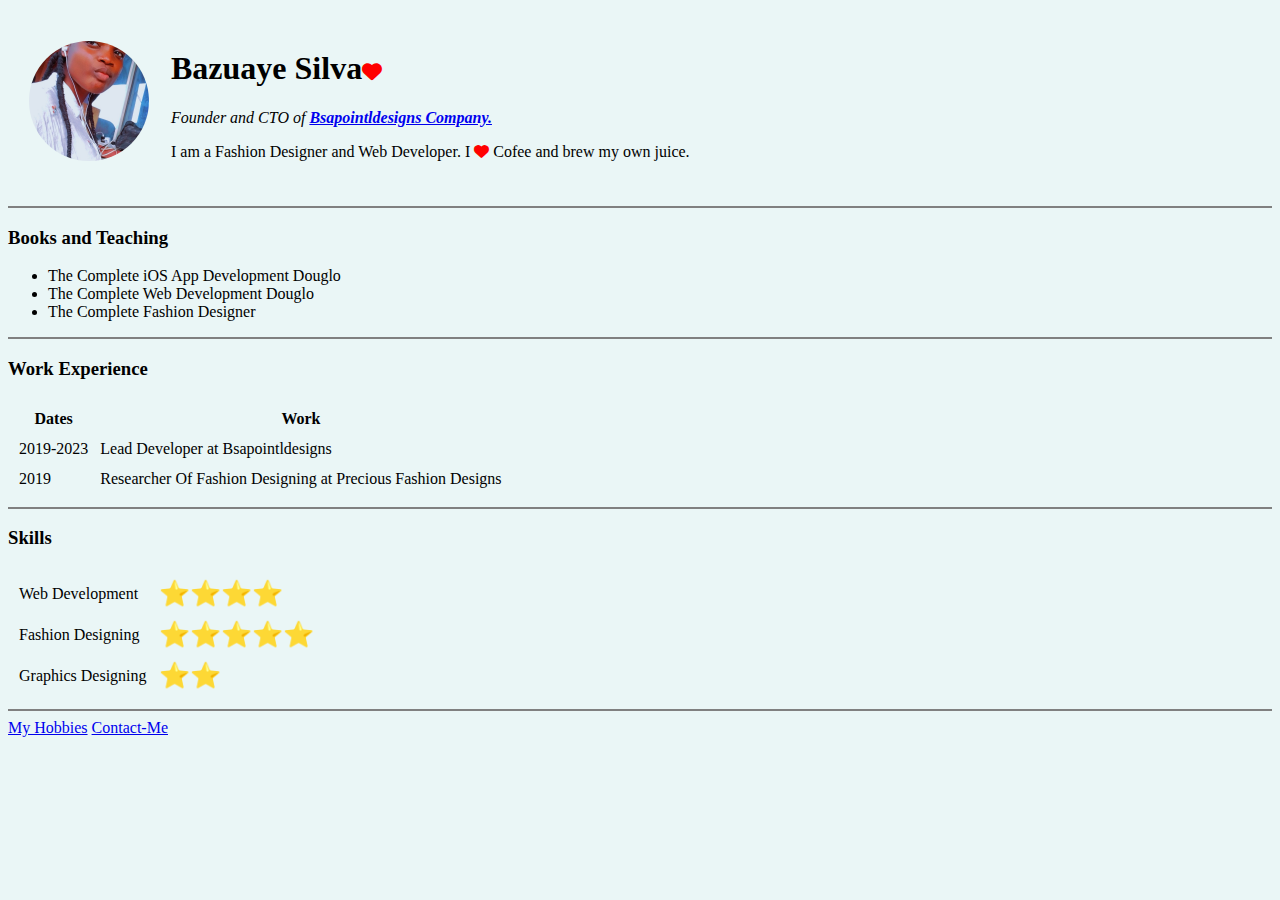
<file: index.html>
<!DOCTYPE html>
<html lang="en">
<head>
    <meta charset="UTF-8">
    <meta http-equiv="X-UA-Compatible" content="IE=edge">
    <meta name="viewport" content="width=device-width, initial-scale=1.0">
    <title>Silva's personal website</title>
    <link rel="stylesheet" href="font-awsome/css/all.min.css">
    <link rel="stylesheet" href="font-awsome/css/fontawesome.min.css">
</head>
<body style="background-color: #EAF6F6;">
    <table cellspacing="20">
        <tr>
            <td><img style="border-radius: 360%; height: 120px; width: 120px; object-fit: cover; " src="img/me.jpg" alt=""></td>
            <td><h1>Bazuaye Silva<i style="color: red; font-size: 20px;" class="fa fa-heart"></i> </h1>
                <p> <em>Founder and CTO of <strong> <a href="https://www.fashion.com/">Bsapointldesigns Company.</a> </strong></em></p>
                <p> I am a Fashion Designer and Web Developer. I 
                    <i style="color: red; font-size: 15px;" class="fa fa-heart"></i> Cofee and brew my own juice.</p></td>
        </tr>
    </table>
    <hr noshade="3">

    <h3>Books and Teaching</h3>
    <ul>
        <li>The Complete iOS App Development Douglo</li>
        <li>The Complete Web Development Douglo</li>
        <li>The Complete Fashion Designer</li>
    </ul>
    <hr noshade="3">

    <h3>Work Experience</h3> 
    <table cellspacing="10">
        <thead>
            <tr>
                <th>Dates</th>
                <th>Work</th>
            </tr>
        </thead>
        <tbody>
            <tr>
                <td>2019-2023</td>
                <td>Lead Developer at Bsapointldesigns</td>
           </tr>
           <tr>
               <td>2019</td>
               <td>Researcher Of Fashion Designing at Precious Fashion Designs</td>
           </tr>
        </tbody>
    </table>
    <hr noshade="3">

    <h3>Skills</h3>

                <table cellspacing="10">
                    <tr>
                        <td>Web Development </td>
                        <td><span style="color: gold; font-size: 25px;">⭐⭐⭐⭐</span></td>
                    </tr>
                    <tr>
                        <td>Fashion Designing </td>
                        <td><span style="color: gold; font-size: 25px">⭐⭐⭐⭐⭐</span></td>
                    </tr>
                    <tr>
                        <td>Graphics Designing </td>
                        <td><span style="color: gold; font-size: 25px">⭐⭐</span></td>
                    </tr>
                </table>

    <hr noshade="3">  
    <a href="hobbies.html">My Hobbies</a>
    <a href="contact-me.html">Contact-Me </a>
</body>
</html>
</file>
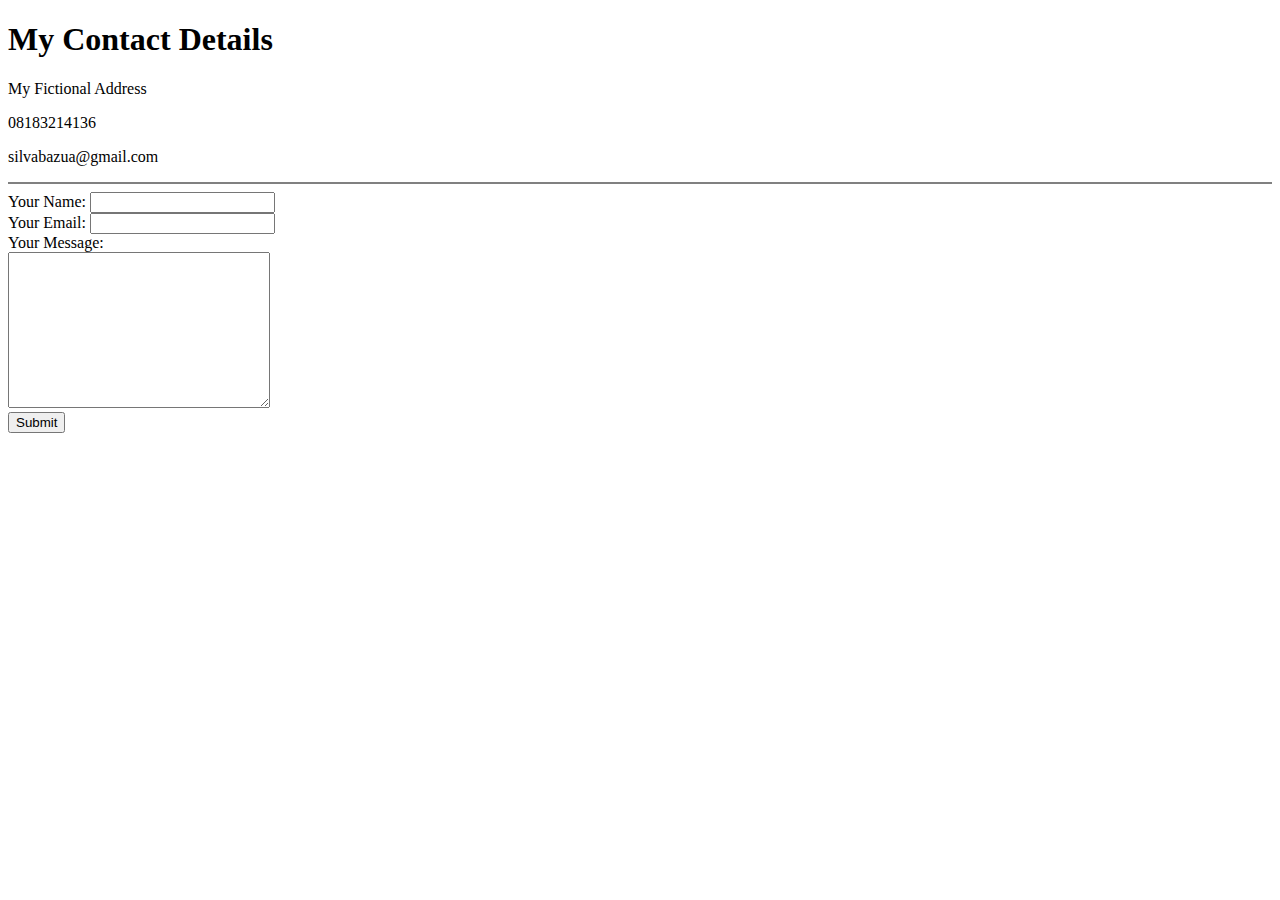
<file: contact-me.html>
<!DOCTYPE html>
<html lang="en">
<head>
    <meta charset="UTF-8">
    <meta http-equiv="X-UA-Compatible" content="IE=edge">
    <meta name="viewport" content="width=device-width, initial-scale=1.0">
    <title>Contact Me</title>
</head>
<body>
    <h1>My Contact Details</h1>
    <p>My Fictional Address</p>
    <p>08183214136</p>
    <p>silvabazua@gmail.com</p>
    <hr noshade="3">
    <form action="mailto:silvabazua@gmail.com" method="post" enctype="text/plain"> 
        <label> Your Name:</label>
        <input type="text" name="your Name" value=""><br>
        <label> Your Email:</label>
        <input type="email" name="your Email" value=""><br>
        <label>Your Message:</label><br>
        <textarea name="your Message" id="" cols="30" rows="10"></textarea><br>
        <input type="submit" name="">
        
    </form>
</body>
</html>
</file>
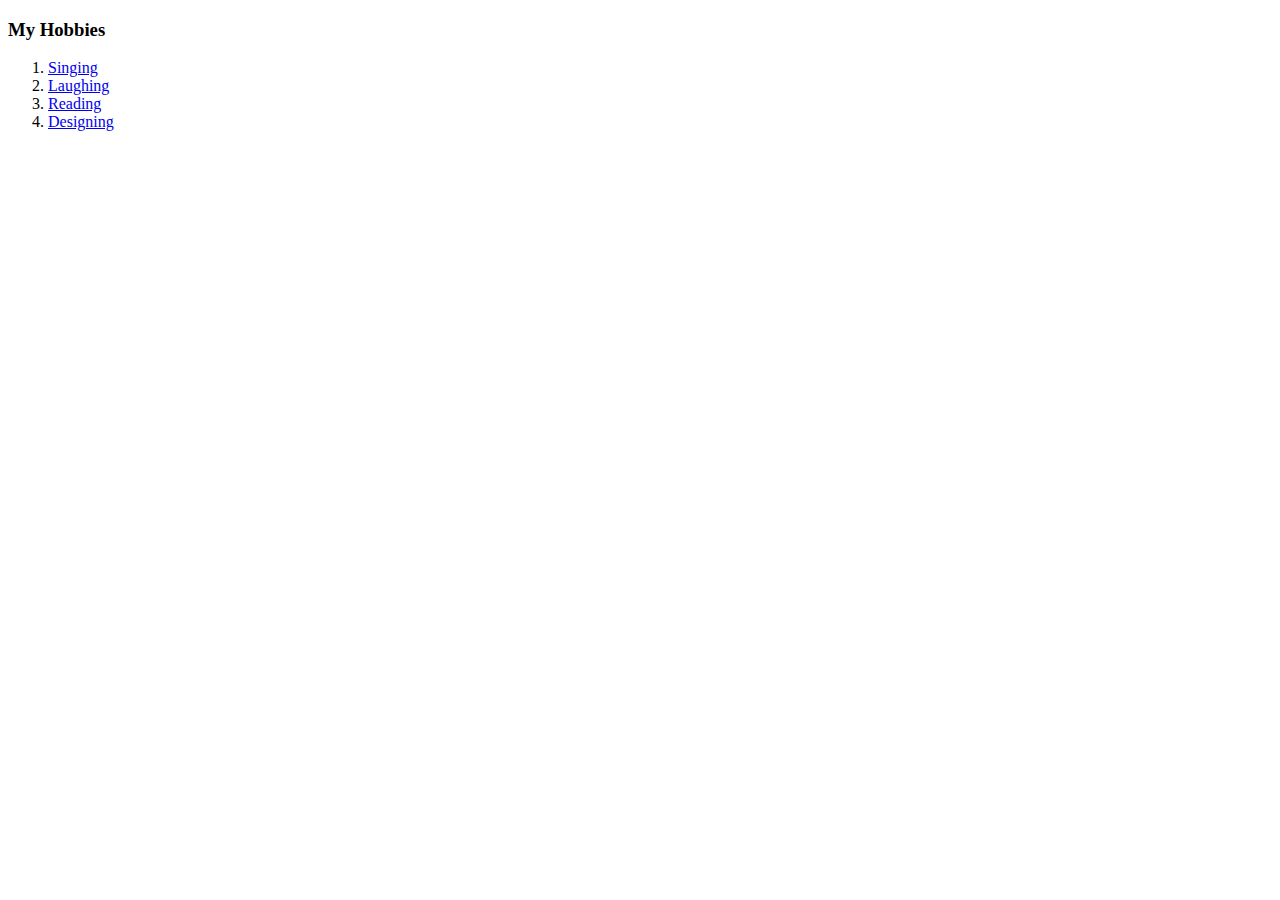
<file: hobbies.html>
<!DOCTYPE html>
<html lang="en">
<head>
    <meta charset="UTF-8">
    <meta http-equiv="X-UA-Compatible" content="IE=edge">
    <meta name="viewport" content="width=device-width, initial-scale=1.0">
    <title>My Hobbies</title>
</head>
<body>
    <h3>My Hobbies</h3>
    <ol start="1">
        <li> <a href="https://youtu.be/Jn_IIOyTr_A">Singing</a> </li>            <!-- youtube links-->
        <li> <a href="https://youtu.be/8qGYdGLbwpc">Laughing</a> </li>
        <li> <a href="https://youtu.be/bQES_F6c7c8">Reading</a> </li>
        <li> <a href="https://youtu.be/LJUSmcoq2RM">Designing</a> </li>
    </ol>
</body>
</html>
</file>
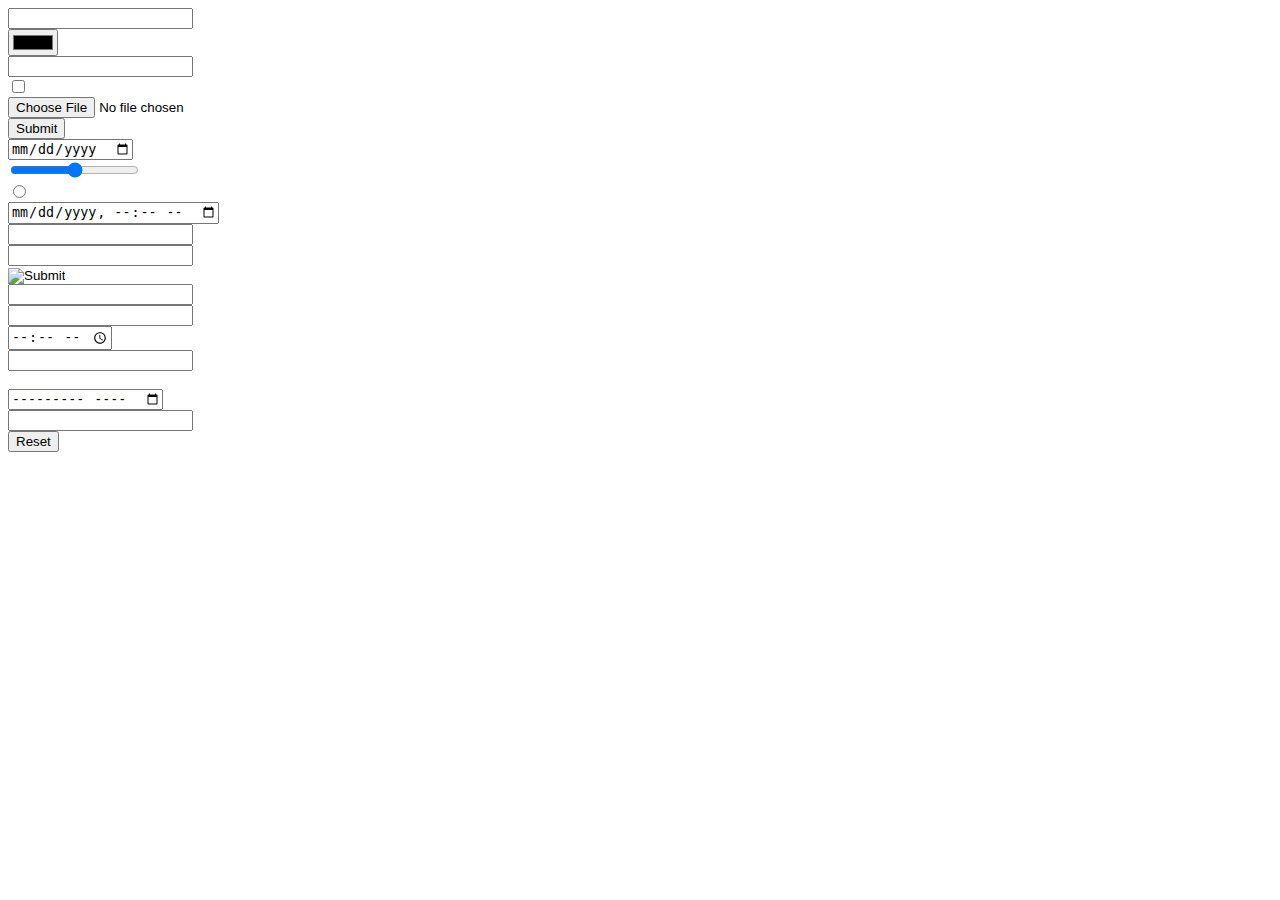
<file: html-inputs.html>
<!DOCTYPE html>
<html lang="en">
<head>
    <meta charset="UTF-8">
    <meta http-equiv="X-UA-Compatible" content="IE=edge">
    <meta name="viewport" content="width=device-width, initial-scale=1.0">
    <title>HTML Inputs</title>
</head>
<body>
    <form> 
        <input type="text" name="" value=""><br>
        <input type="color" name="" value=""><br>
        <input type="password" name="" value=""><br>
        <input type="checkbox" name="" value=""><br>
        <input type="file" name=""><br>
        <input type="submit" name=""><br>
        <input type="date" name=""><br>
        <input type="range" name=""><br>
        <input type="radio" name=""><br>
        <input type="datetime-local" name=""><br>
        <input type="email" name=""><br>
        <input type="datetime" name=""><br>
        <input type="image" name=""><br>
        <input type="search" name=""><br>
        <input type="url" name=""><br>
        <input type="time" name=""><br>
        <input type="tel" name=""><br>
        <input type="hidden" name=""><br>
        <input type="month" name=""><br>
        <input type="number" name=""><br>
        <input type="reset" name="">
    </form>
</body>
</html>
</file>
